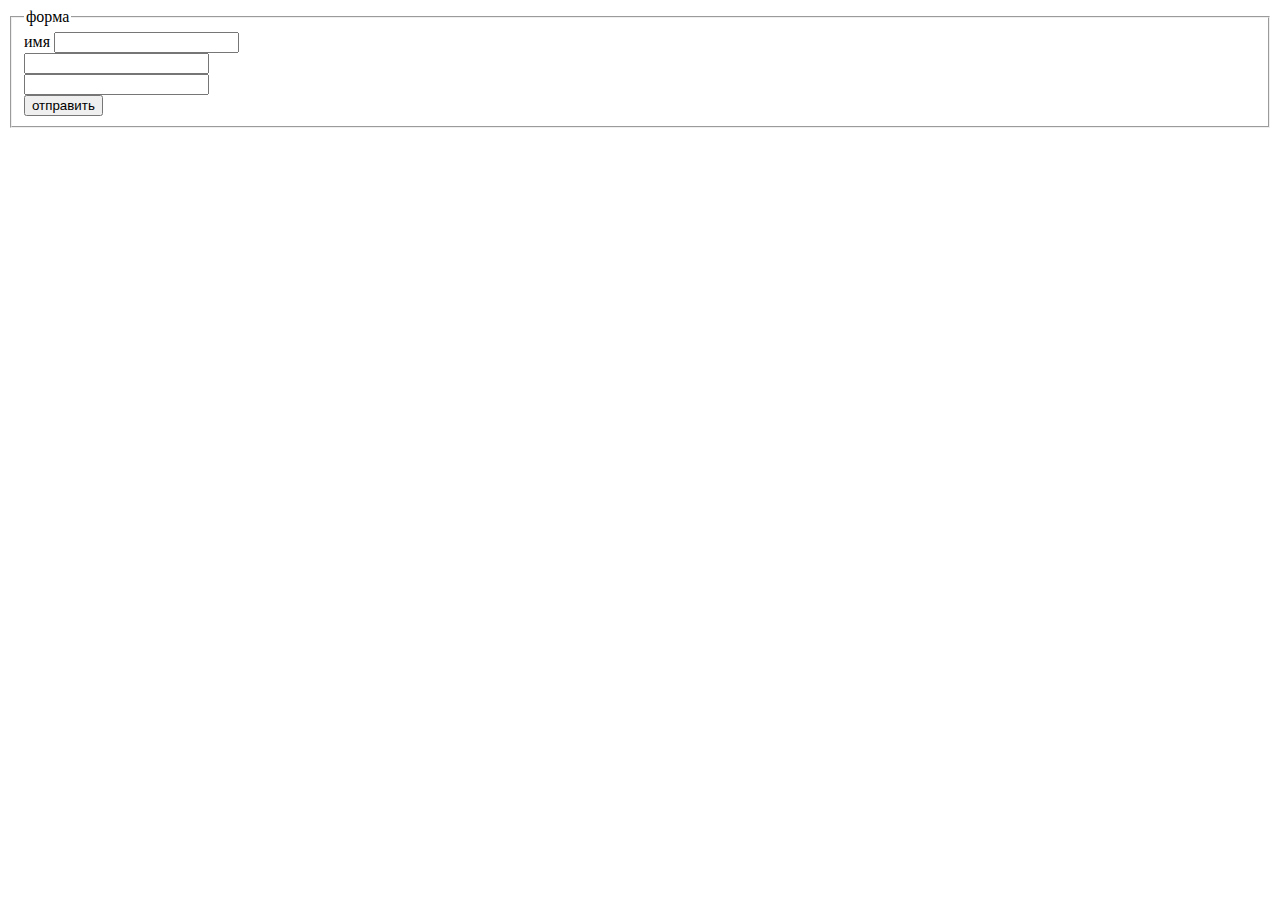
<file: inputs c урока флаг err/index.html>
<!DOCTYPE html>
<html lang="en">
  <head>
    <meta charset="UTF-8" />
    <meta name="viewport" content="width=device-width, initial-scale=1.0" />
    <meta http-equiv="X-UA-Compatible" content="ie=edge" />
    <link rel="stylesheet" href="style.css" />
    <title>input</title>
  </head>
  <body>
    <form action="post" id="myForm">
      <fieldset>
        <legend>форма</legend>
        <label for="inp"> имя</label>
        <input id="inp" type="text" name="text" class="input" /> <br />
        <input type="password" name="password" class="input" /> <br />
        <input type="email" name="email" class="input" /> <br />

        <input id="send" type="submit" value="отправить" />
      </fieldset>
    </form>

    <script src="js.js"></script>
  </body>
</html>
</file>
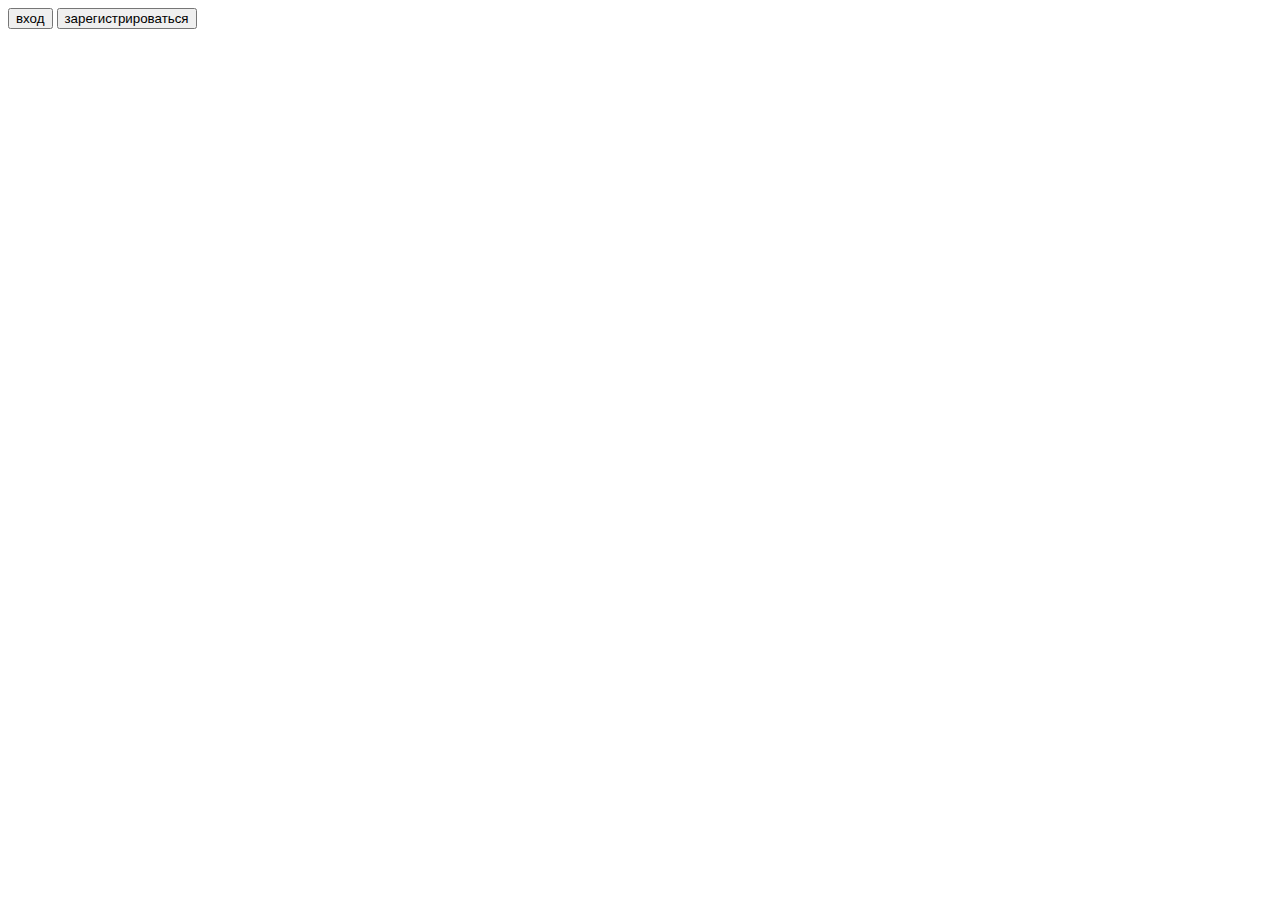
<file: модальное окно обьект класса/index.html>
<!DOCTYPE html>
<html lang="en">

<head>
    <meta charset="UTF-8">
    <meta name="viewport" content="width=device-width, initial-scale=1.0">
    <meta http-equiv="X-UA-Compatible" content="ie=edge">
    <title>Document</title>
    <link rel="stylesheet" href="style.css">
</head>

<body>
    <input class="singin" type="button" value="вход">
    <input class="sinreg" type="button" value="зарегистрироваться">
    <div class="modal">1</div>
    <div class="overlay">2</div>

    <div class="form_popup">
        <form action="#">
            <br>name<br><input type="name"><br>
            <br>password<br><input type="password"><br>
            <br><input type="submit" value="send">
        </form>
    </div>
    <script src="js.js"></script>
</body>

</html>
</file>
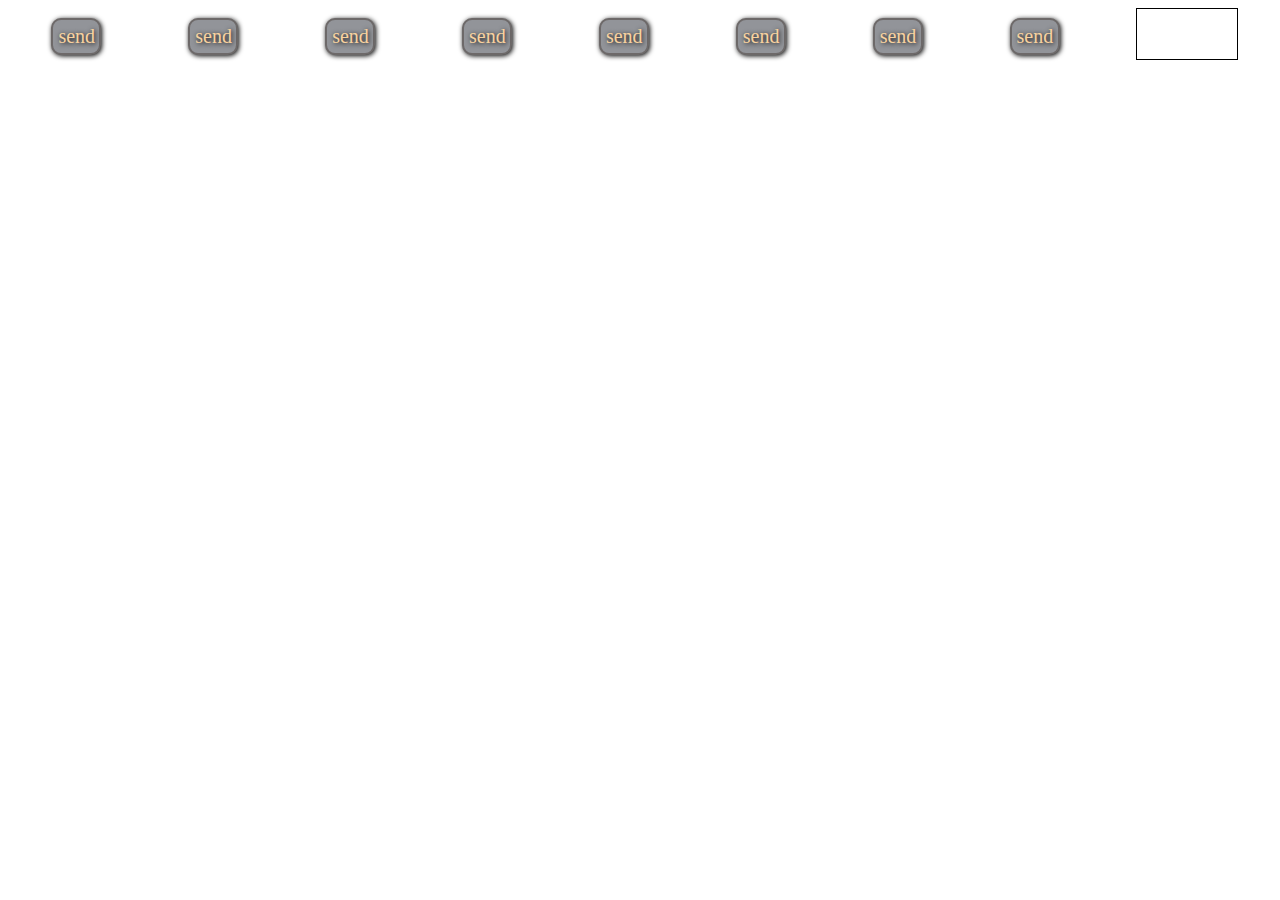
<file: таймеры/index.html>
<!DOCTYPE html>
<html lang="en">
  <head>
    <meta charset="UTF-8" />
    <meta name="viewport" content="width=device-width, initial-scale=1.0" />
    <meta http-equiv="X-UA-Compatible" content="ie=edge" />
    <title>Document</title>
    <link rel="stylesheet" href="style.css" />
  </head>
  <body>
    <div class="flex">
      <div class="button btn1">send</div>
      <div class="button btn2">send</div>
      <div class="button btn3">send</div>
      <div class="button ">send</div>
      <div class="button ">send</div>
      <div class="button ">send</div>
      <div class="button ">send</div>
      <div class="button ">send</div>
      <span class="res"></span>
      <a href="#">first</a>
      <a href="#">second</a>
      <a href="#">third</a>
    </div>

    <script src="js.js"></script>
  </body>
</html>
</file>
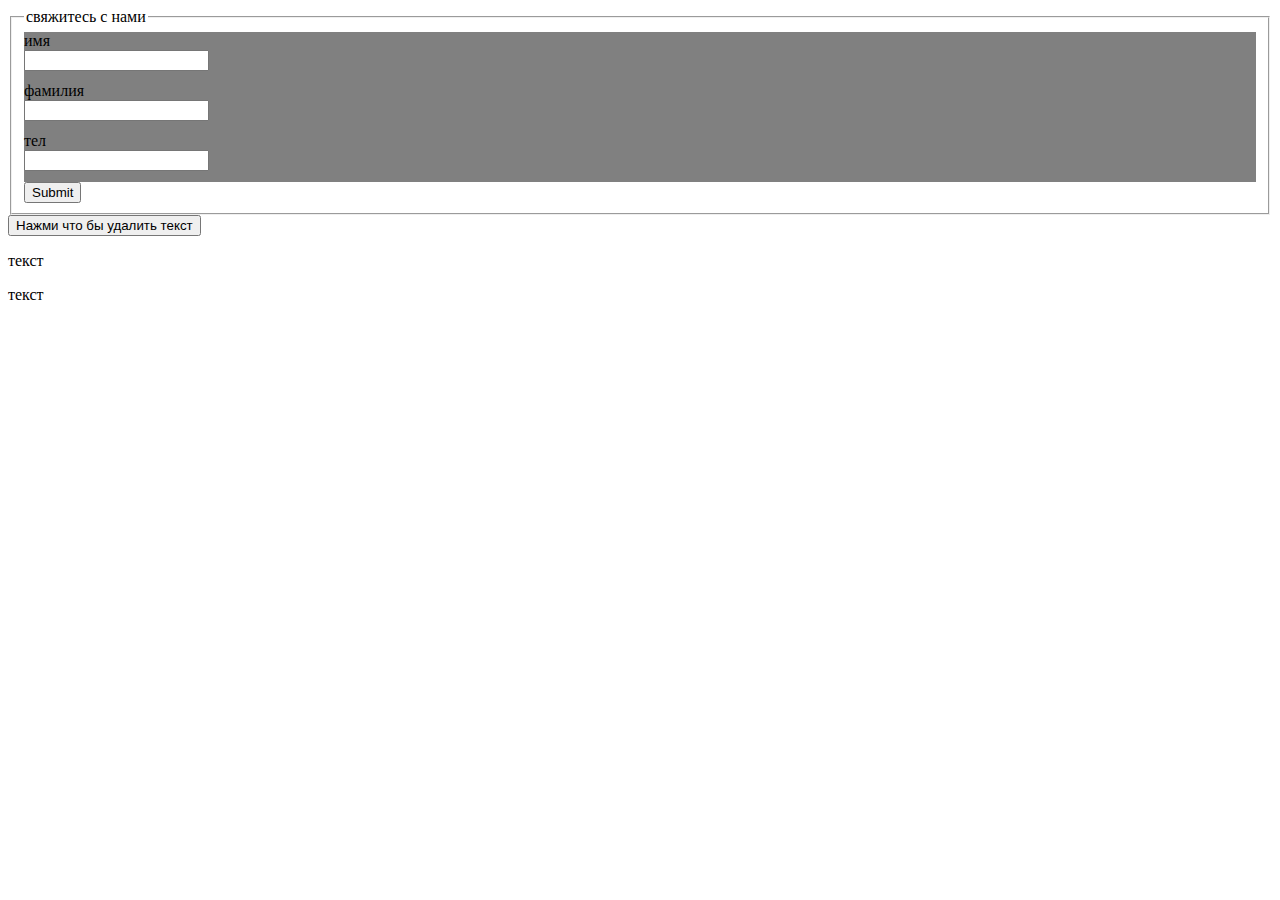
<file: input form/lesson2.html>
<!DOCTYPE html>
<html lang="en">
  <head>
    <meta charset="UTF-8" />
    <meta name="viewport" content="width=device-width, initial-scale=1.0" />
    <meta http-equiv="X-UA-Compatible" content="ie=edge" />
    <title>Document</title>
    <link rel="stylesheet" href="lesson2.css" />
  </head>
  <body>
    <form action="post">
      <fieldset>
        <legend>свяжитесь с нами</legend>
        <label>
          имя <span>заполните поле</span> <br />
          <input type="name" class="input" /> <br />
        </label>

        <label>
          фамилия <span>заполните поле</span> <br />
          <input type="password" class="input"/><br
        /></label>
        <label>
           тел<span>заполните поле</span> <br />
          <input type="tel" class="input"/><br
        /></label>
        <input type="submit" />
      </fieldset>
    </form>
    <input type="button" value="Нажми что бы удалить текст" />
    <p class="block">текст</p>
    <p>текст</p>

    <script src="https://ajax.googleapis.com/ajax/libs/jquery/3.4.1/jquery.min.js"></script>
    <script src="lesson2.js"></script>
  </body>
</html>
</file>
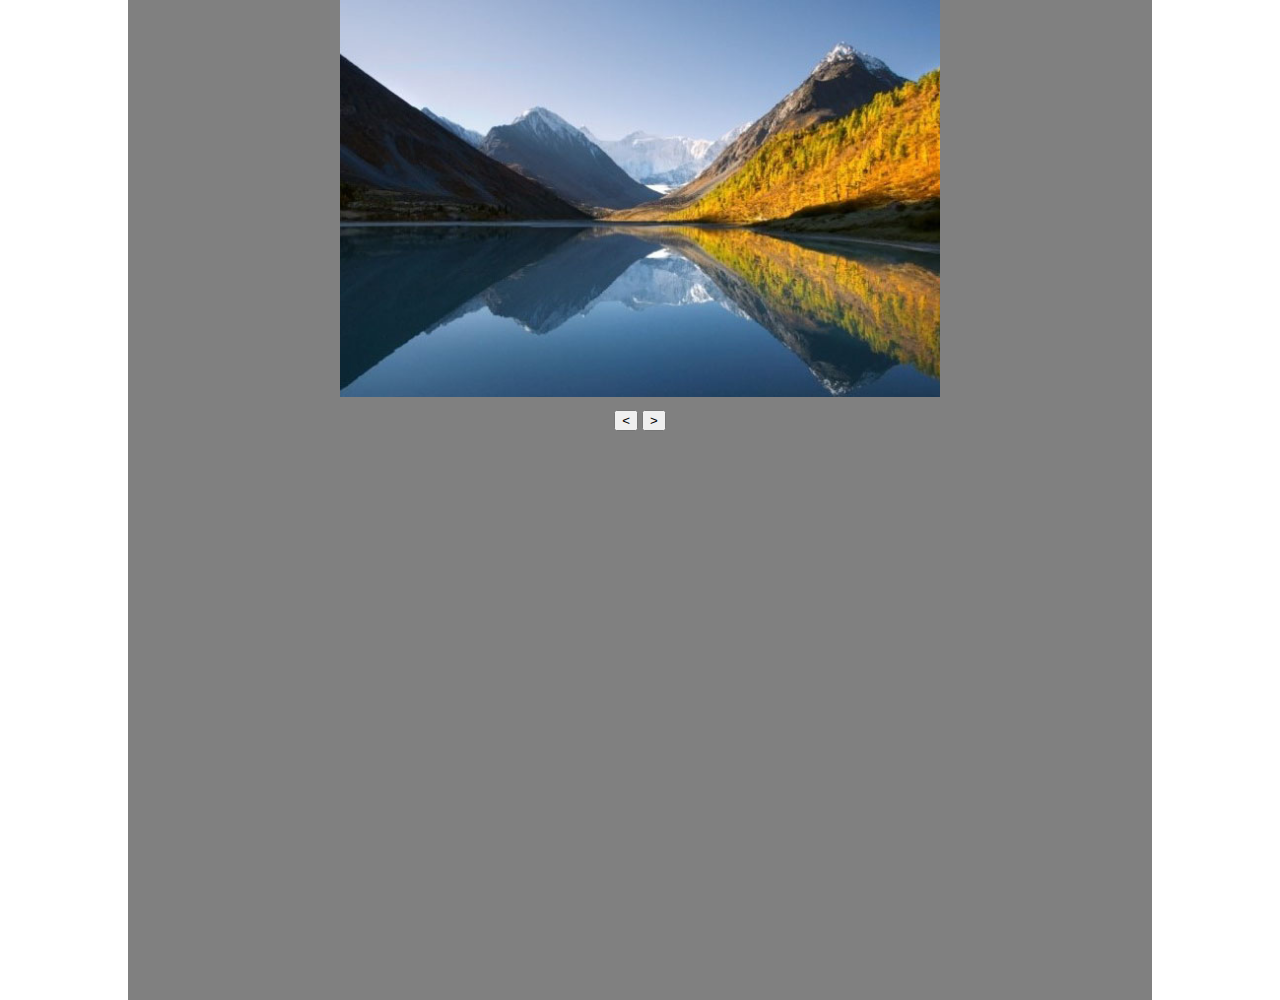
<file: native слайдер/slider.html>
<!DOCTYPE html>
<html lang="en">
  <head>
    <meta charset="UTF-8" />
    <meta name="viewport" content="width=device-width, initial-scale=1.0" />
    <meta http-equiv="X-UA-Compatible" content="ie=edge" />
    <link rel="stylesheet" href="slider.css" />
    <title>Document</title>
  </head>
  <body>
    <div class="wrap">
      <div class="galery">
        <img class="activ" src="../img/1.jpg" alt="nature" />
        <img src="../img/2.jpg" alt="nature" />
        <img src="../img/3.jpg" alt="nature" />
        <img src="../img/4.jpg" alt="nature" />
        <img src="../img/5.jpg" alt="nature" />
      </div>
      <button class="prev"><</button>
      <button class="next">></button>
    </div>
    <script src="slider.js"></script>
  </body>
</html>
</file>
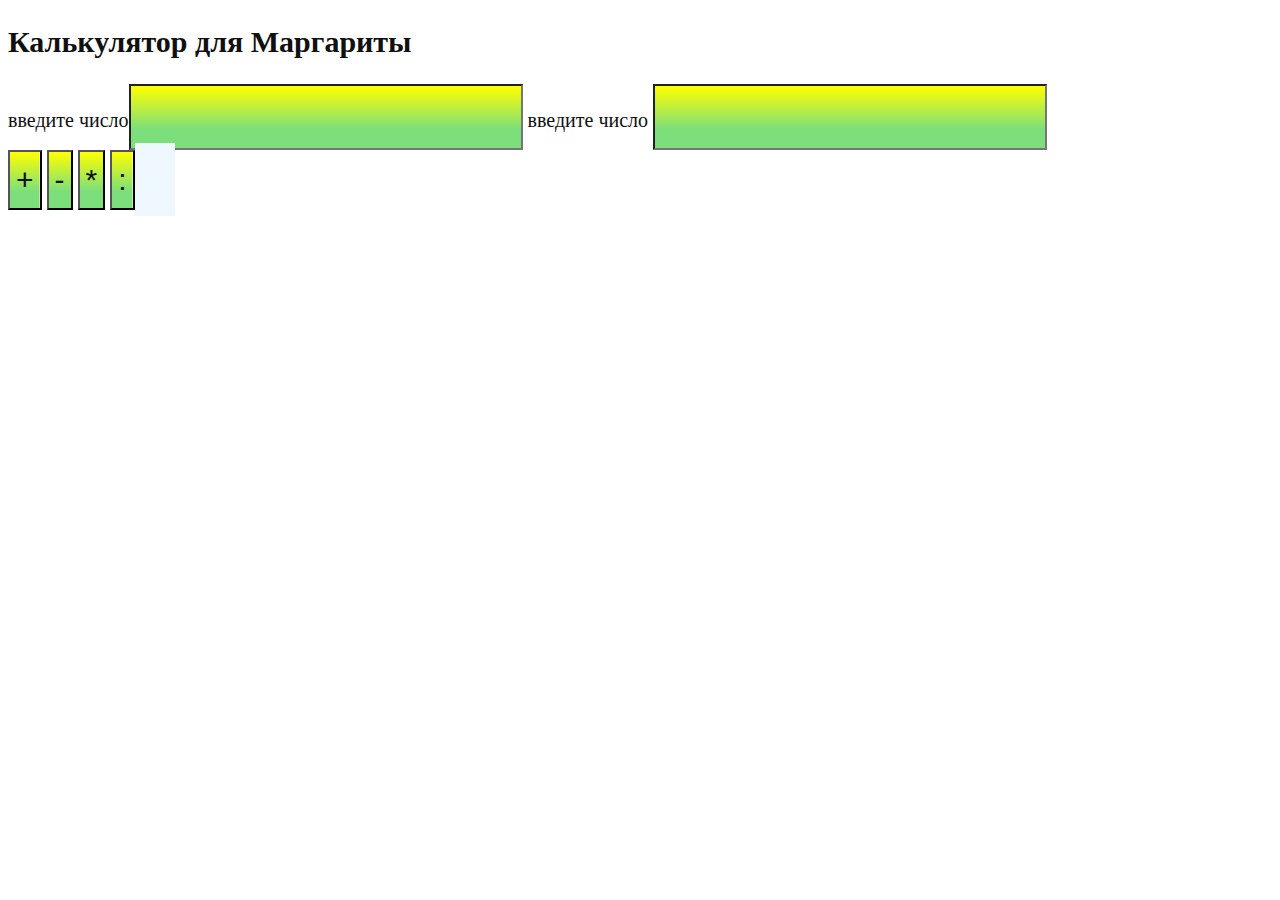
<file: калькулятор/index1.html>
<!DOCTYPE html>
<html lang="ru">
  <head>
    <meta charset="UTF-8" />
    <meta name="viewport" content="width=device-width, initial-scale=1.0" />
    <meta http-equiv="X-UA-Compatible" content="ie=edge" />
    <title>Document</title>
    <link rel="stylesheet" href="index1.css" />
  </head>
  <body>
    <div class="calc">
      <h2>Калькулятор для Маргариты</h2>
      <label> введите число<input type="text" name="num1"/></label>
      <label>введите число <input type="text" name="num2"/></label><br />
      <input type="button" name="sum" value="+" data-op="+" />
      <input type="button" name="min" value="-" data-op="-" />
      <input type="button" name="mul" value="*" data-op="*" />
      <input type="button" name="div" value=":" data-op="/" />
      <span class="res"></span>
    </div>

    <script src="js_index1.js"></script>
  </body>
</html>
</file>
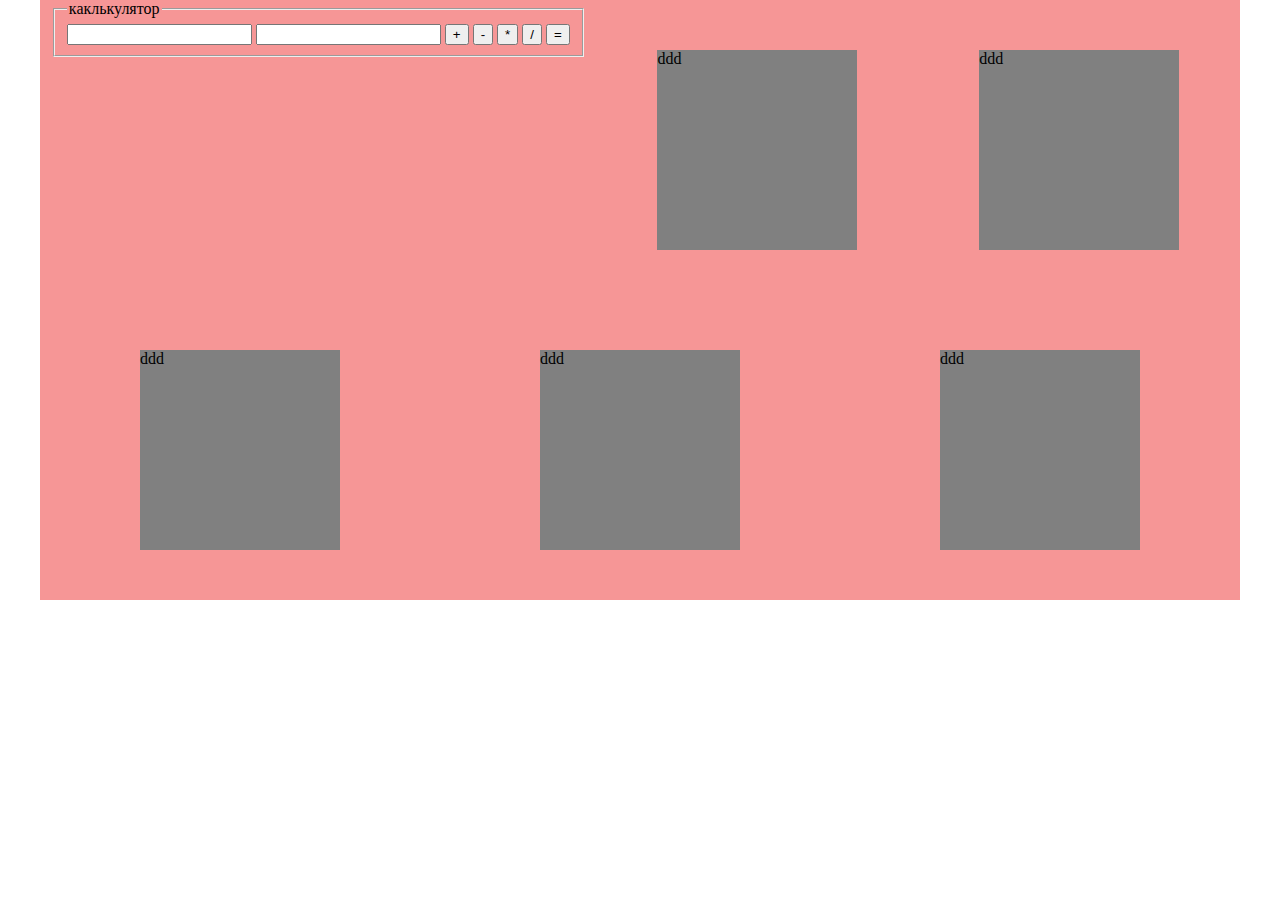
<file: клькулятор с урока/lesson1_calculat.html>
<!DOCTYPE html>
<html lang="ru">
  <head>
    <meta charset="UTF-8" />
    <meta name="viewport" content="width=device-width, initial-scale=1.0" />
    <meta http-equiv="X-UA-Compatible" content="ie=edge" />
    <title>Document</title>
    <link rel="stylesheet" href="lesson1_calculat.css" />
  </head>
  <body>
    <div class="wrap">
      <form class="calc" action="">
        <fieldset>
          <legend>каклькулятор</legend>
          <input type="text" name="save" required />
          <input type="text" name="delete" required />
          <input type="button" value="+" data-prise="+" />
          <input type="button" value="-" data-prise="-" />
          <input type="button" value="*" data-prise="*" />
          <input type="button" value="/" data-prise="/" />
          <button>=</button>
          <span></span>
        </fieldset>
      </form>

      <div class="box" data-prise="100">ddd</div>
      <div class="box" data-prise="100">ddd</div>
      <div class="box" data-prise="100">ddd</div>
      <div class="box" data-prise="100">ddd</div>
      <div class="box" data-prise="100">ddd</div>
    </div>
    <script src="lesson1_calculat.js"></script>
  </body>
</html>
</file>
<file: inputs c урока флаг err/style.css>
.error {
  border: 1px solid rgb(17, 0, 255);
}
label {
}
</file>
<file: модальное окно обьект класса/style.css>
.modal {
  text-align: center;
  padding: 20px;
  width: 200px;
  height: 200px;
  border: 2px solid #000;
  box-shadow: 0 0 5px black;
  z-index: 1001;
  position: fixed;
  background: white;
  display: none;
  top: 30%;
  left: 40%;
}

.overlay {
  display: none;
  top: 0;
  left: 0;
  position: fixed;
  width: 100%;
  height: 100%;
  z-index: 1000;
  background: rgba(128, 128, 128, 0.603);
}

.show {
  display: block;
}

.form_popup {
  display: none;
  text-align: center;
  margin: 20px auto;
  width: 200px;
  height: 200px;
  border: 1px solid #000;
}
</file>
<file: таймеры/style.css>
/* разметка для  html 
      <span class="button">send</span>  */
.flex {
  display: flex;
  flex-wrap: wrap;
  justify-content: space-around;
}
.button {
  display: block;
  box-sizing: border-box;
  font-size: 20px;
  color: rgb(248, 210, 159);
  text-shadow: 1px 1px 5px black;
  text-align: center;
  padding: 5px;
  margin: 10px;
  width: 50px;
  height: auto;
  border-radius: 10px;
  border: 2px solid rgb(109, 105, 105);
  background: rgb(146, 148, 153);
  box-shadow: 1px 1px 5px #000;
  transition: 0.8s;
  /* box-shadow: 0px -20px 0 0 rgb(6, 231, 156); */
}
.button:hover {
  box-shadow: 7px 7px 6px 1px #000;
}

.res {
  text-align: center;
  line-height: 50px;
  font-size: 30px;
  width: 100px;
  height: 50px;
  border: 1px solid #000;
}
a{
  display: none;
}
</file>
<file: input form/lesson2.css>
.err {
  outline: 3px solid rgb(255, 0, 0);
}
.block {
  /* display: none; */
}
label {
  position: relative;
  display: block;
  height: 50px;
  background: grey;
}
span {
  color: rgb(241, 3, 3);
  position: absolute;
  display: none;
}
</file>
<file: native слайдер/slider.css>
body {
  margin: 0;
  padding: 0;
}
.wrap {
  margin: 0 auto;
  width: 1024px;
  height: 1000px;
  text-align: center;
  background: grey;
}
.galery {
  margin: 0 auto;

  width: 600px;
  height: 410px;
  position: relative;
}
.galery img {
  width: 100%;
  top: 0;
  left: 0;
  position: absolute;
  opacity: 0;
  transition: 0.9s;
}
.galery .activ {
  opacity: 1;
}
</file>
<file: калькулятор/index1.css>
.calc {
  /* display: flex;
  justify-content: space-around; */
  /* 
  background: grey;
  border: 1px solid #000;
  border-radius: 50 px; */

  font-size: 20px;
  color: rgb(16, 16, 17);
}
/* button {
  width: 50px;
  height: 50px;
} */
:disabled {
  color: rgb(233, 219, 219);
}
input {
  height: 60px;
  color: rgb(14, 20, 20);
  font-size: 30px;

  text-align: center;
  background: linear-gradient(to top, rgb(124, 223, 124) 30%, yellow) 80%;
}
.res {
  min-width: 50px;
  min-height: 50px;
  background: aliceblue;
  font-size: 30px;

  text-align: center;
  line-height: 50px;
  padding: 20px;
  /* margin-top: 100px; */
}
</file>
<file: клькулятор с урока/lesson1_calculat.css>
body {
  margin: 0;
  padding: 0;
}

.wrap {
  max-width: 1200px;
  margin: 0 auto;

  background-color: rgba(236, 35, 35, 0.479);
  display: flex;
  flex-wrap: wrap;
  flex-direction: row;
  justify-content: space-around;
}
.calc {
  /* flex-basis: 80%; */
}
.calc input {
}

.box {
  margin: 50px;
  width: 200px;
  height: 200px;
  box-sizing: border-box;
  background: grey;
}

.border {
  width: 50px;
  border: 3px solid rgb(245, 5, 5);
}

.borderGreen {
  border: 5px solid rgb(73, 245, 5);
}
</file>
